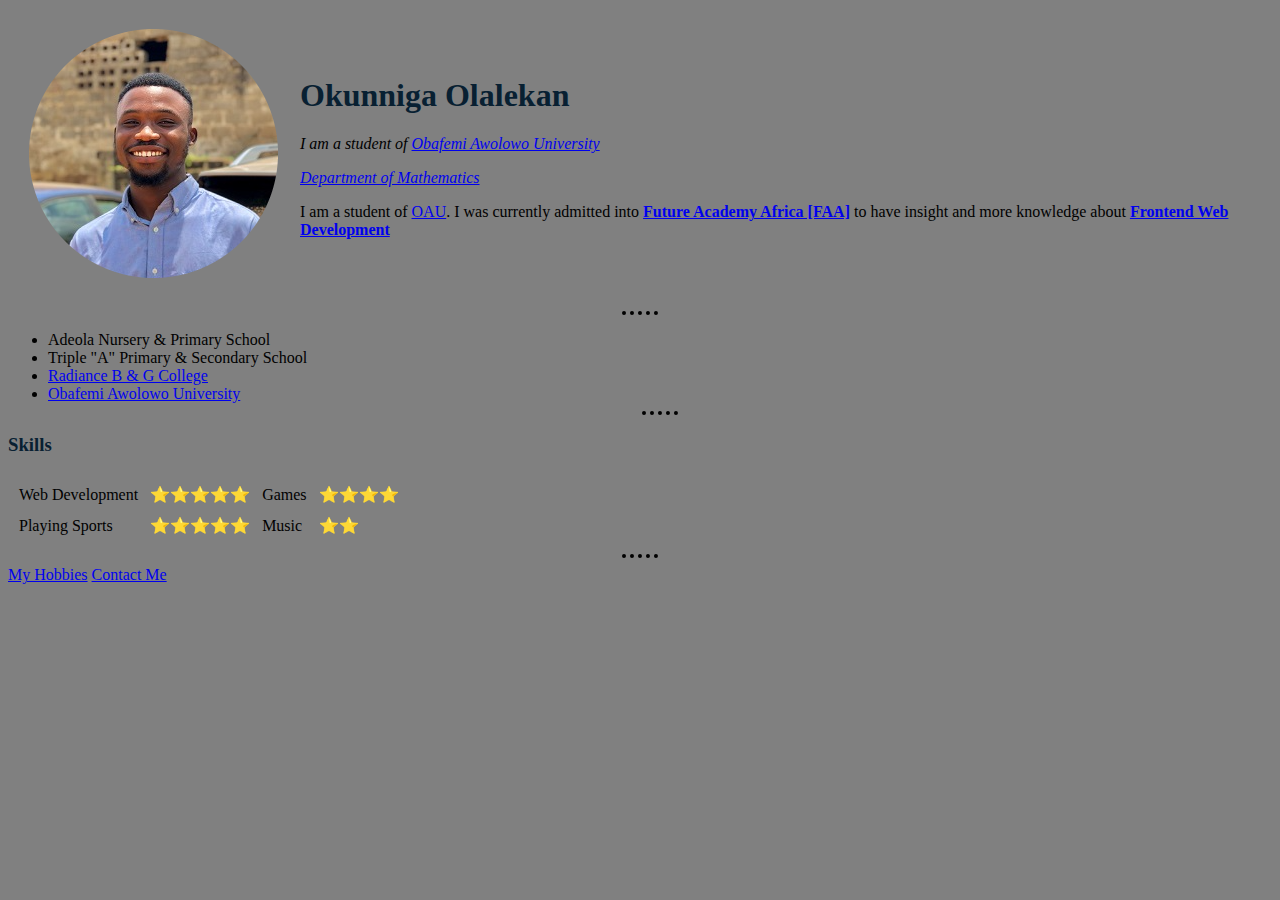
<file: index.html>
<!DOCTYPE html>
<html lang="en" dir="ltr">
  <head>
    <meta charset="utf-8">
    <title>My Personal Website</title>
    <link rel="stylesheet" href="css/styles.css">
  </head>
  <body>
    <table cellspacing="20">
      <tr>
        <td><img src="Olalekan.png" alt="Olalekan Profile Picture"></td>
        <td><h1>Okunniga Olalekan</h1>
        <em>
          <p>I am a student of <a href="https://oauife.edu.ng/">Obafemi Awolowo University</a></p>
        </em>
        <em>
          <p><a href="https://maths.oauife.edu.ng/">Department of Mathematics</a></p>
        </em>
        <p>I am a student of <a href="https://oauife.edu.ng/">OAU</a>. I was currently admitted into <strong><a href="https://futureacademy.africa/">Future Academy Africa [FAA]</a></strong> to have insight and more knowledge about <strong><a
              href="https://frontendmasters.com/guides/front-end-handbook/2018/what-is-a-FD.html">Frontend Web Development</a></strong></td>
      </tr>
    </table>
    <hr>
    <ul>
      <li>Adeola Nursery & Primary School</li>
      <li>Triple "A" Primary & Secondary School</li>
      <li><a href="https://schoolscompass.com.ng/schools/view/1195">Radiance B & G College</a></li>
      <li><a href="https://oauife.edu.ng/">Obafemi Awolowo University</a></li>
      <hr>
    </ul>
    <h3>Skills</h3>
    <table cellspacing="10">
      <tr>
        <td>Web Development</td>
        <td>⭐⭐⭐⭐⭐</td>
        <td>Games</td>
        <td>⭐⭐⭐⭐</td>
      </tr>
      <tr>
        <td>Playing Sports</td>
        <td>⭐⭐⭐⭐⭐</td>
        <td>Music</td>
        <td>⭐⭐</td>
    </table>
    <hr>
    <a href="MyHobbies.html">My Hobbies</a>
    <a href="ContactMe.html">Contact Me</a>
  </body>
</html>
</file>
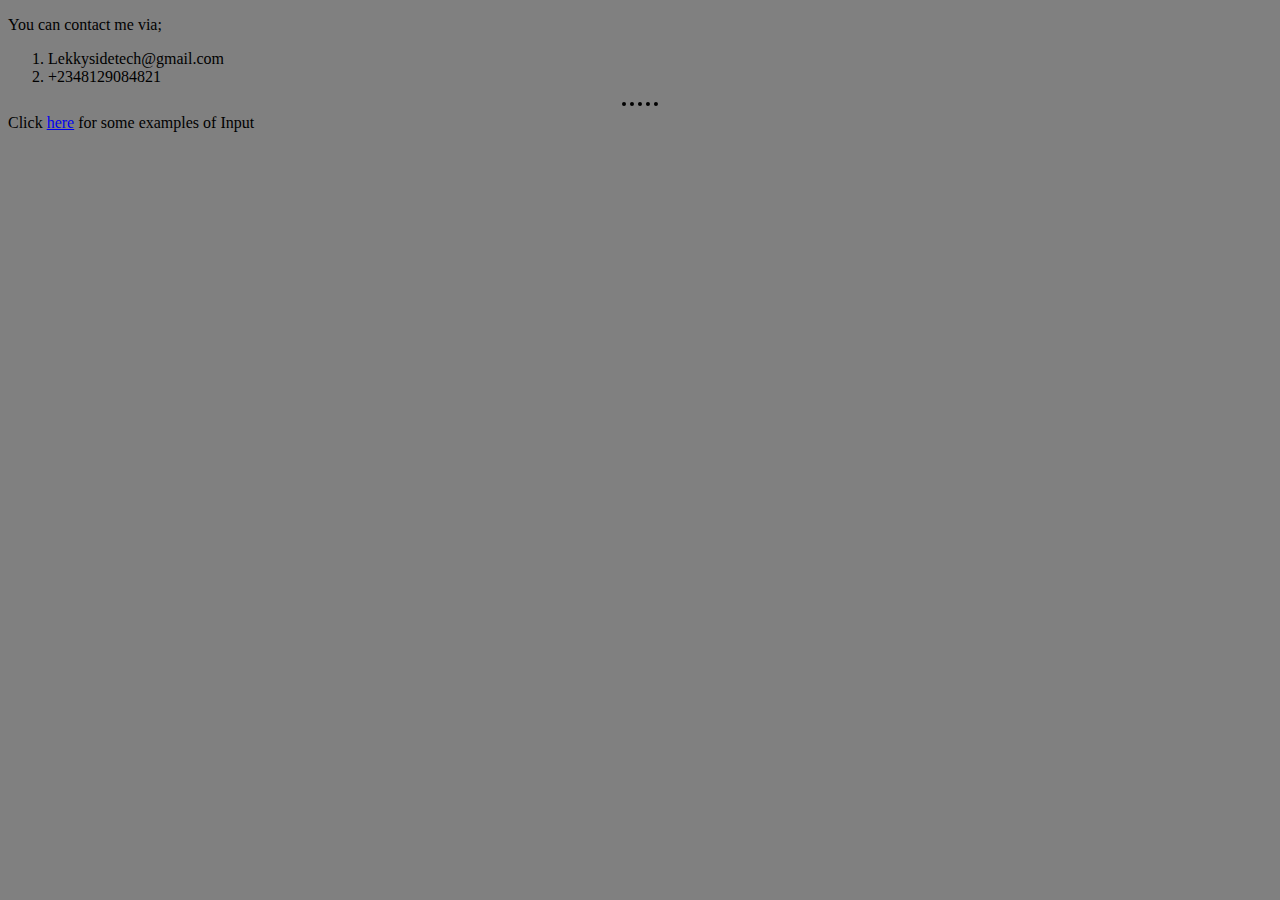
<file: Contact Me.html>
<!DOCTYPE html>
<html lang="en" dir="ltr">
  <head>
    <meta charset="utf-8">
    <title>Contact Me</title>
    <link rel="stylesheet" href="css/styles.css">
  </head>
  <body>
    <p>You can contact me via;</p>
    <ol>
      <li>Lekkysidetech@gmail.com</li>
      <li>+2348129084821</li>
    </ol>
    <hr>
    Click <a href="input.html">here</a> for some examples of Input
  </body>
</html>
</file>
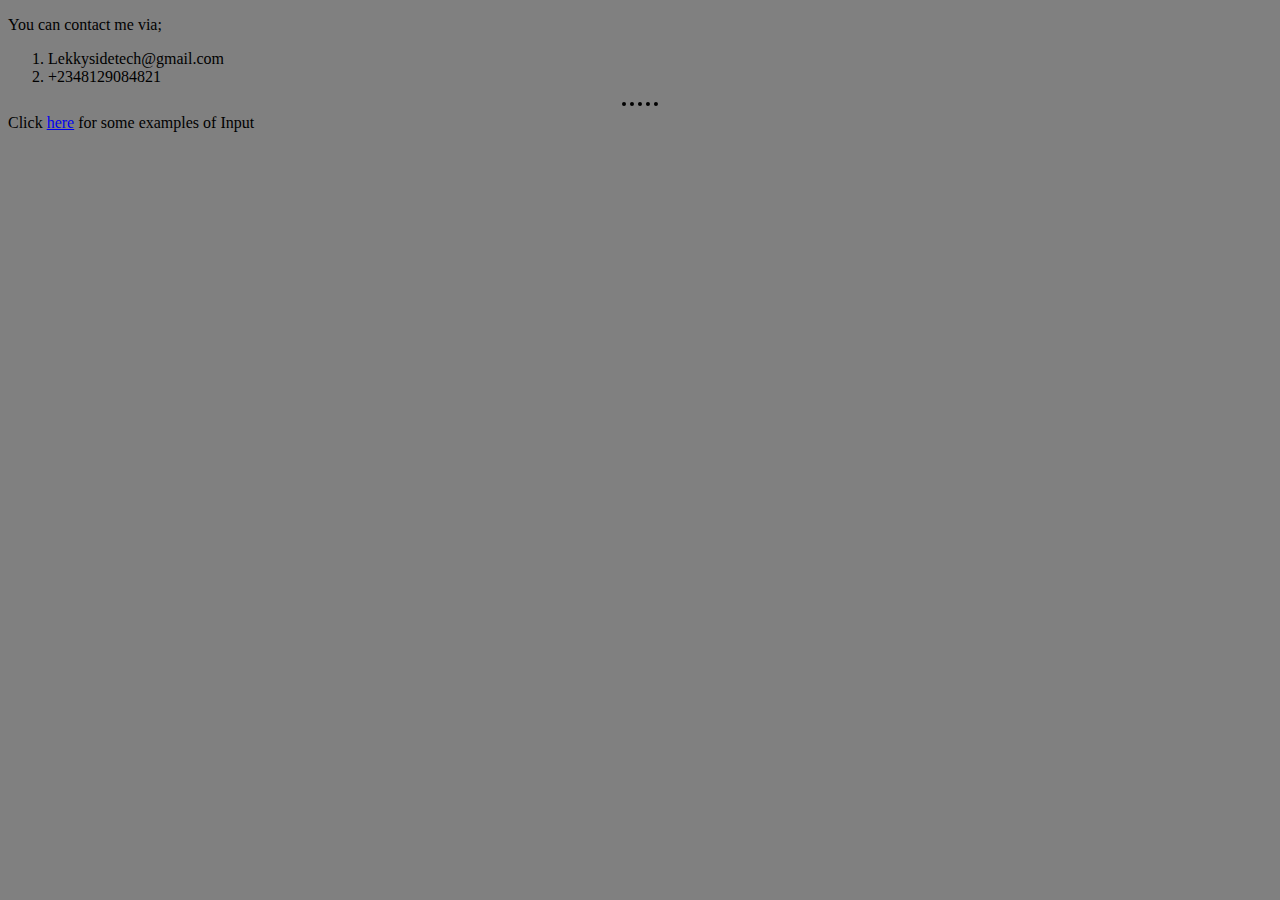
<file: ContactMe.html>
<!DOCTYPE html>
<html lang="en" dir="ltr">
  <head>
    <meta charset="utf-8">
    <title>Contact Me</title>
    <link rel="stylesheet" href="css/styles.css">
  </head>
  <body>
    <p>You can contact me via;</p>
    <ol>
      <li>Lekkysidetech@gmail.com</li>
      <li>+2348129084821</li>
    </ol>
    <hr>
    Click <a href="Input.html">here</a> for some examples of Input
  </body>
</html>
</file>
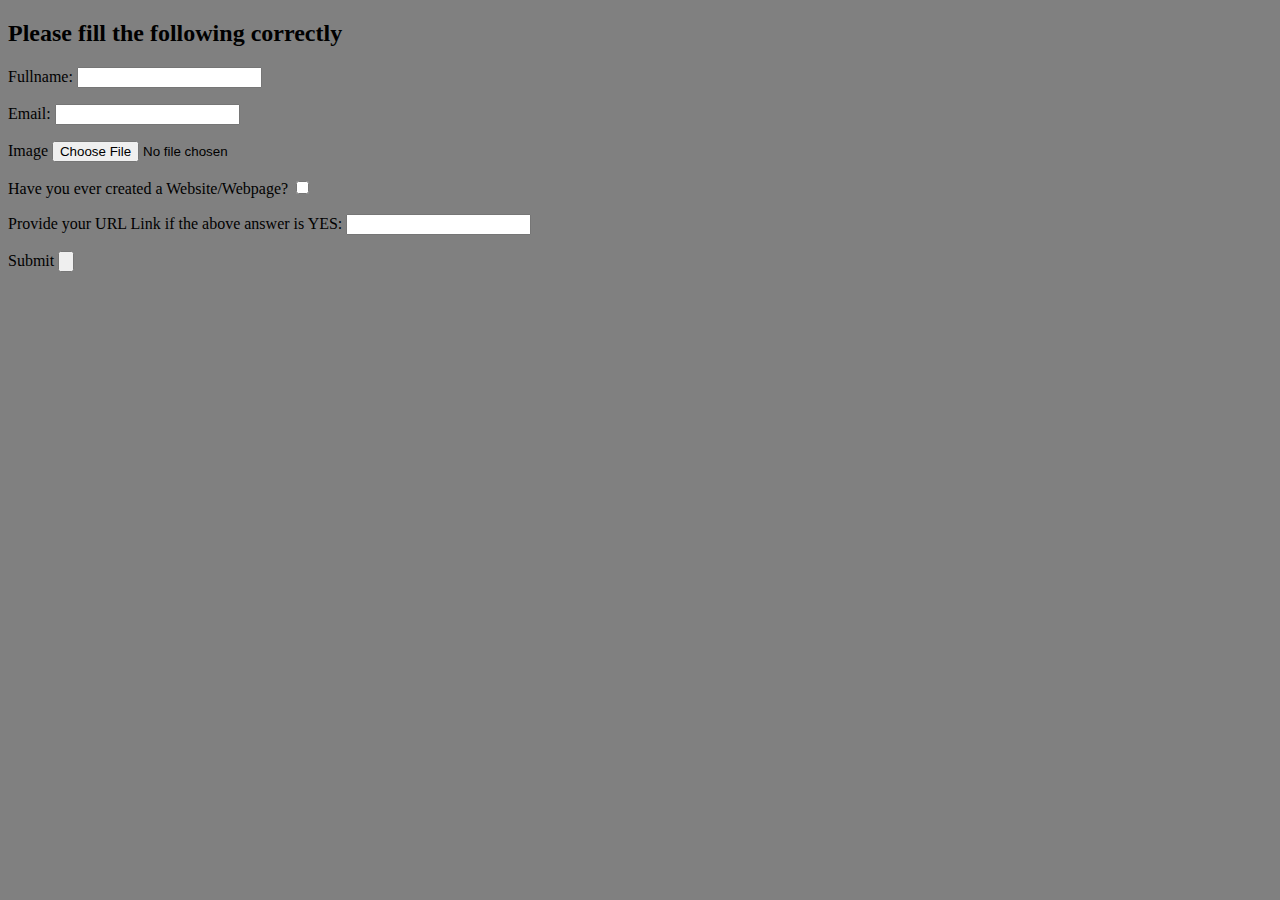
<file: Input.html>
<!DOCTYPE html>
<html lang="en" dir="ltr">
  <head>
    <meta charset="utf-8">
    <title>Forms Inputs</title>
    <link rel="stylesheet" href="css/styles.css">
  </head>
  <body>
    <h2>Please fill the following correctly</h2>
    <form action="Mailto:Lekkysidetech@gmail.com" method="post" enctype="text/plain">
    <label for="name">Fullname:</label>
    <input type="text" name="Your Name" value="">
    <p></p>
    <label for="email">Email:</label>
    <input type="email" name="Your Email" value="">
    <p></p>
    <label for="image">Image</label>
    <input type="file" name="Your Image" value="">
    <p></p>
    <label for="checkbox">Have you ever created a Website/Webpage?</label>
    <input type="checkbox" name="" value="">
    <p></p>
    <label for="url">Provide your URL Link if the above answer is YES:</label>
    <input type="url" name="" value="">
    <p></p>
    <label for="submit"Submit>Submit</label>
    <input type="submit" name="" value="">
    </form>
  </body>
</file>
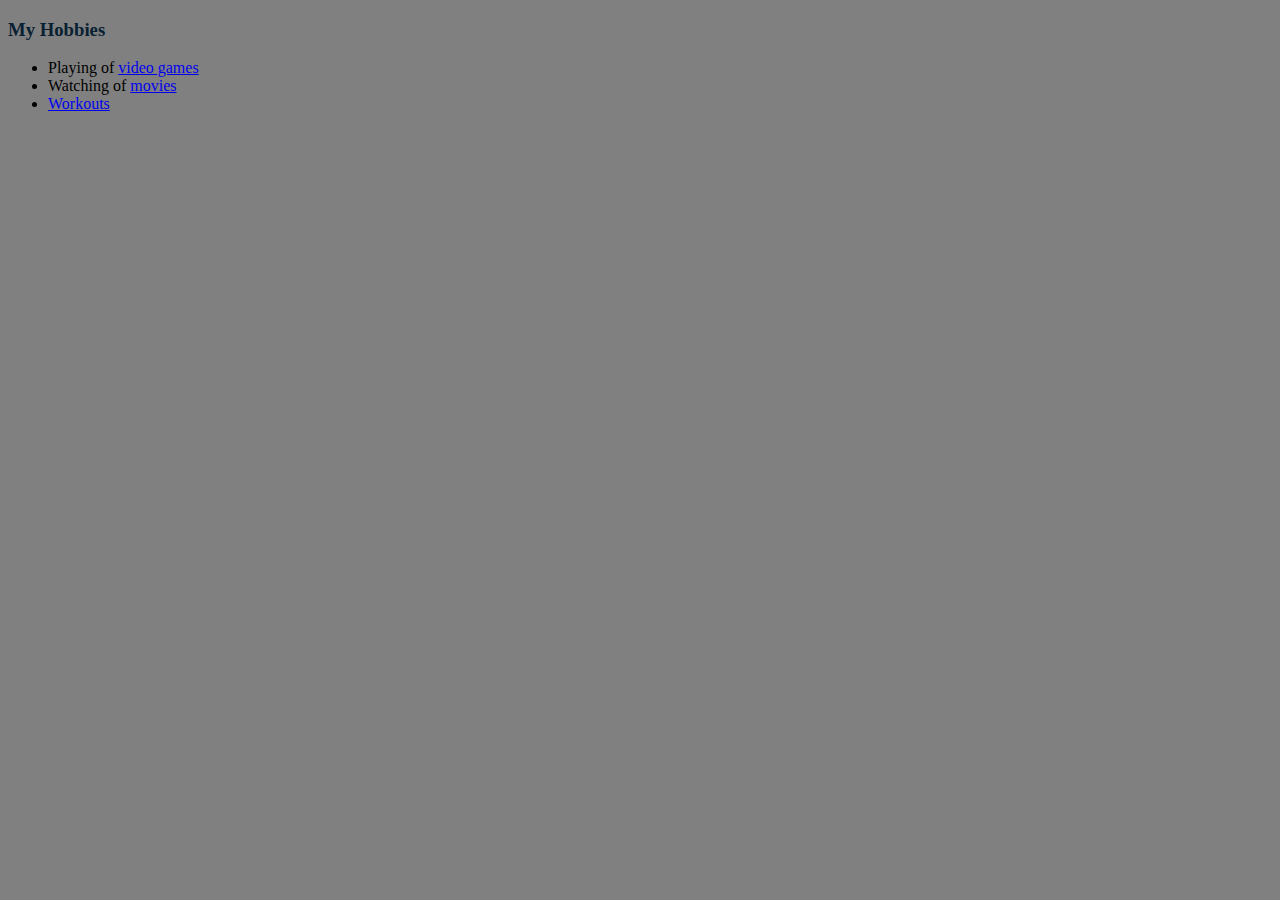
<file: My Hobbies.html>
<!DOCTYPE html>
<html lang="en" dir="ltr">
  <head>
    <meta charset="utf-8">
    <title>My Hobbies</title>
    <link rel="stylesheet" href="css/styles.css">
  </head>
  <body>
    <h3>My Hobbies</h3>
    <ul>
      <li>Playing of <a href="https://www.konami.com/wepes/mobile/en/">video games</a></li>
      <li>Watching of <a href="https://tfpdl.se/">movies</a></li>
      <li><a href="https://www.thenicheng.com/wp-content/uploads/2020/10/Athletes-on-the-move-Photo-InsideSport.jpg">Workouts</a></li>
    </ul>
  </body>
</html>
</file>
<file: css/styles.css>
body {
  background-color: Grey;
}

hr {
  width: 2.89%;
  border: 4px dotted;
  border-style: none;
  border-top-style: dotted;
  border-color: black;
}
h1 {
  color: #082032;
}
h3 {
  color: #082032;
}
</file>
